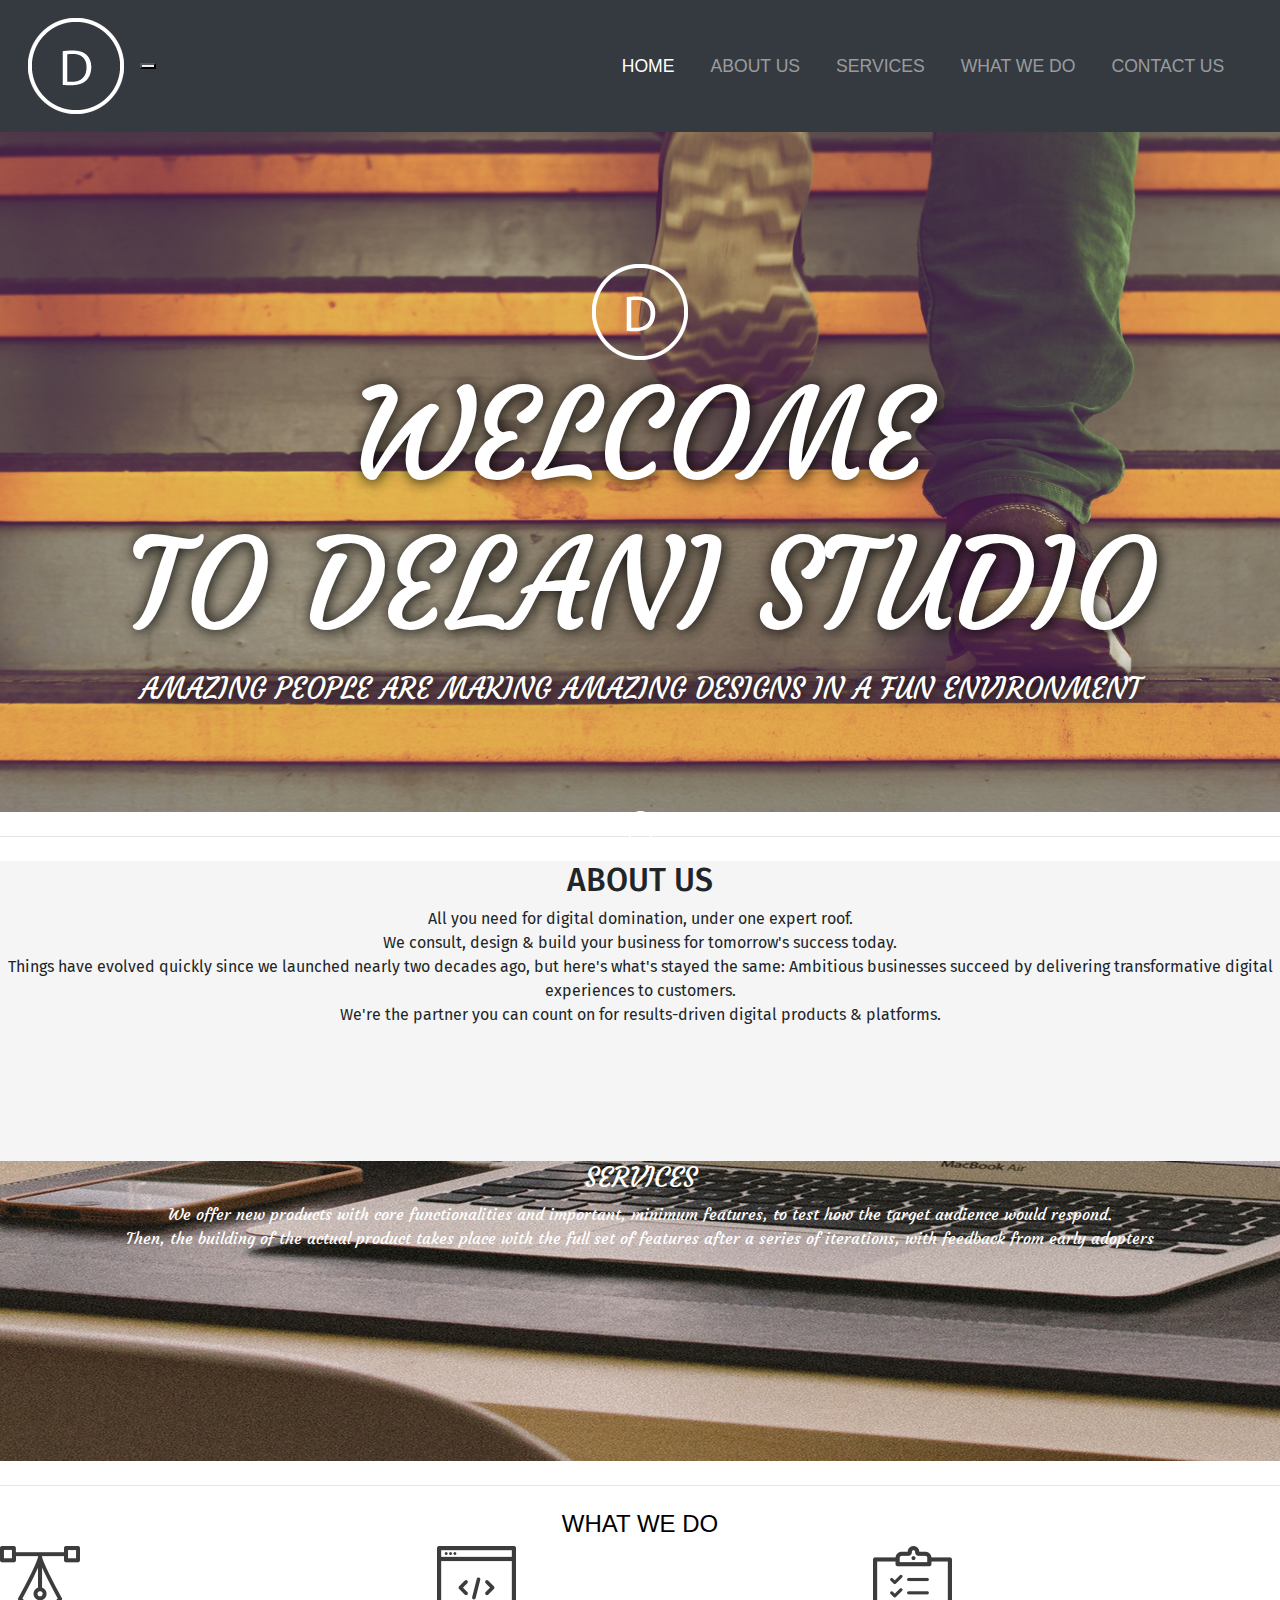
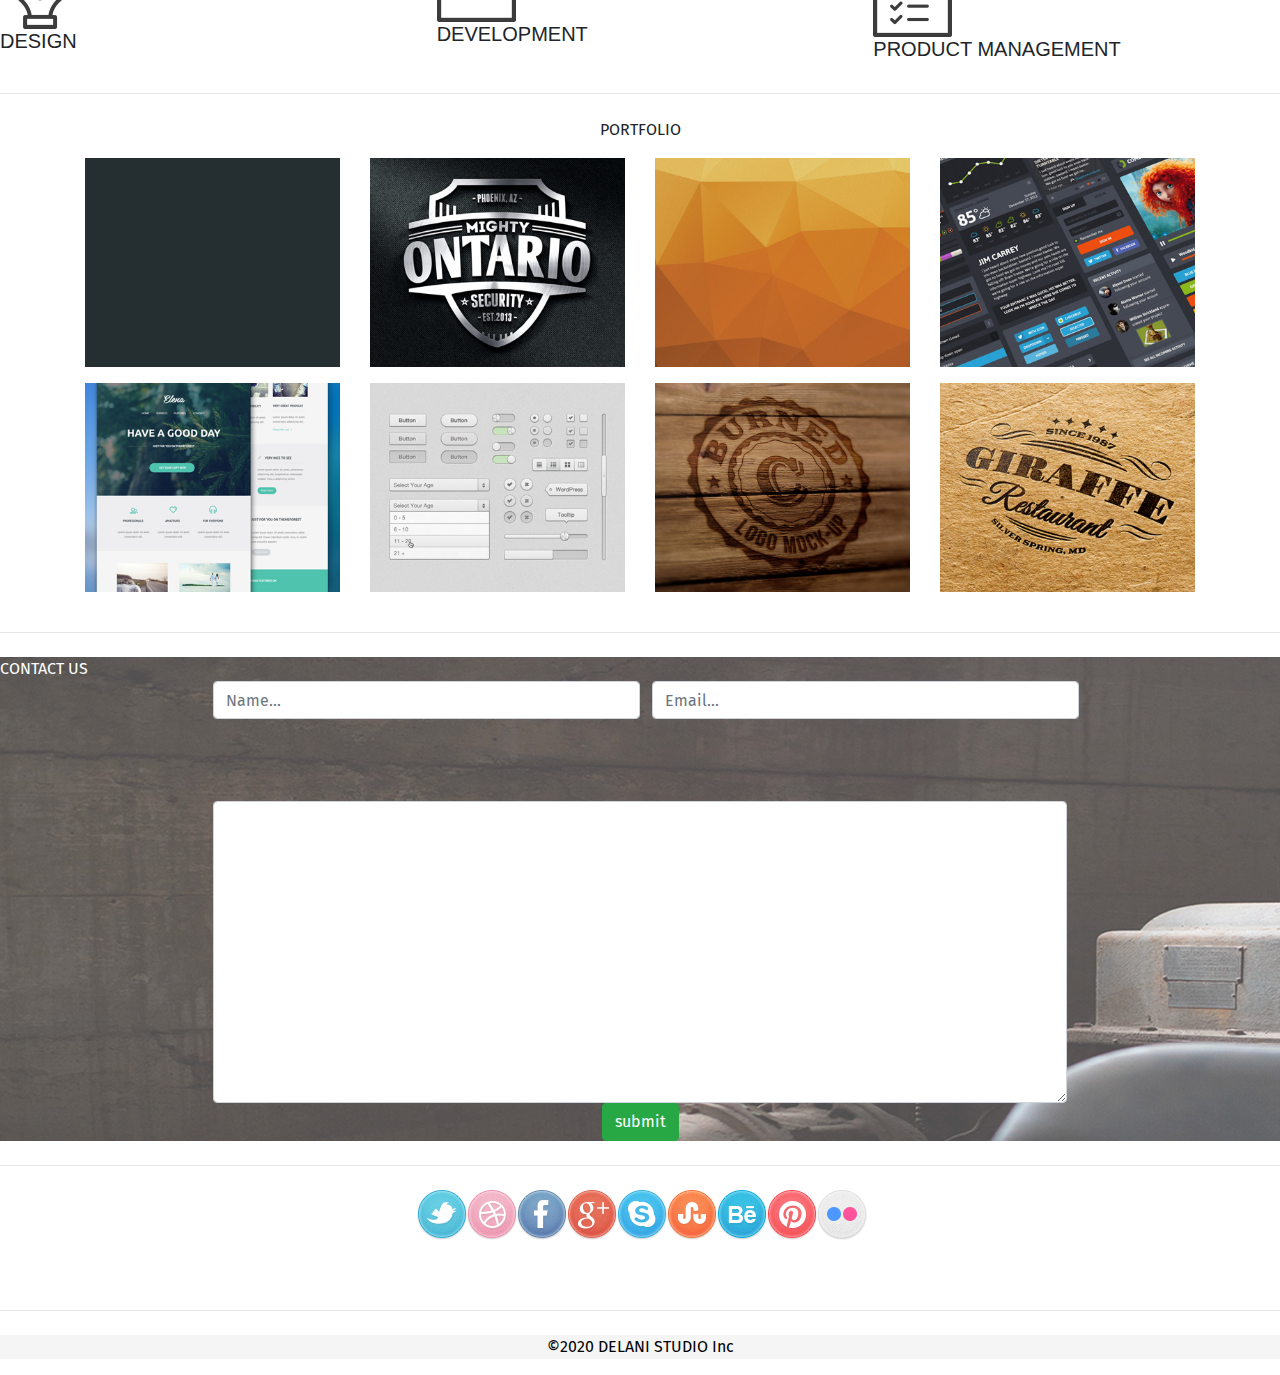
<file: index.html>
<!DOCTYPE html>
<html lang="en">

<head>
    <meta charset="UTF-8">
    <meta name="viewport" content="width=device-width, initial-scale=1.0">
    <link href="css/bootstrap.css" rel="stylesheet" type="text/css">
    <link href="css/styles.css" rel="stylesheet" type="text/css">
    <script src="https://code.jquery.com/jquery-3.5.1.js" integrity="sha256-QWo7LDvxbWT2tbbQ97B53yJnYU3WhH/C8ycbRAkjPDc=" crossorigin="anonymous"></script>
    <script src="./js/scripts.js"></script>
    <link href="https://fonts.googleapis.com/css2?family=Courgette&display=swap" rel="stylesheet">
    <script id="mcjs">
        !function(c,h,i,m,p){m=c.createElement(h),p=c.getElementsByTagName(h)[0],m.async=1,m.src=i,p.parentNode.insertBefore(m,p)}(document,
            "script","https://chimpstatic.com/mcjs-connected/js/users/edebb03d7696eb4e1486b8c63/d24a437808a297e91995b8079.js");
    </script>
    <title>Delani studio</title>
    <!--Navigation Bar -->
    <nav class="navbar navbar-expand-md navbar-dark bg-dark sticky-top">
        <div class="container-fluid">
            <a class="navbar-brand" href="#"><img src="./css/assets/logo/logo.png"></a>
            <button class="navbar-toggle" type="button" data-toggle="collapse" data-target="#navbarResponsive">
                <span class="navbar-toggle-icon"></span>
            </button>
            <div class="collapse navbar-collapse" id="navbarResponsive">
                <ul class="navbar-nav ml-auto">
                    <li class="nav-item active">
                        <a class="nav-item">
                            <a class="nav-link" href="#port">HOME</a>
                    </li>
                    <li class="nav-item">
                        <a class="nav-item">
                            <a class="nav-link" href="#about us">ABOUT US</a>
                    </li>
                    <li class="nav-item">
                        <a class="nav-item">
                            <a class="nav-link" href="#services">SERVICES</a>
                    </li>
                    <li class="nav-item">
                        <a class="nav-item">
                            <a class="nav-link" href="#what we do">WHAT WE DO</a>
                    </li>
                    <li class="nav-item">
                        <a class="nav-item">
                            <a class="nav-link" href="#contact">CONTACT US</a>
                    </li>
                </ul>
            </div>
        </div>
    </nav>

</head>

<body>
    <div class="section1">
        <div class="logo">
            <img src="./css/assets/logo/logo.png" alt="a D sign logo">
        </div>
        <h1>WELCOME<br>TO DELANI STUDIO</h1>
        <p>AMAZING PEOPLE ARE MAKING AMAZING DESIGNS IN A FUN ENVIRONMENT</p>
        <div class="logo2">
            <img src="./css/assets/mouse_click.png" alt="a click representing a mouse">
        </div>
    </div>
    <hr class="my-4">

    <div class="section2">
        <h2>ABOUT US </h2>
        <P id="about us">All you need for digital domination, under one expert roof.</br>We consult, design & build your business for tomorrow's success today.<br> Things have evolved quickly since we launched nearly two decades ago, but here's what's stayed the same: Ambitious businesses succeed by delivering transformative digital experiences to customers.</br>We're the partner you can count on for results-driven digital products & platforms.</P>
    </div>
    <div class="section3">
        <h3 id="services">SERVICES</h3>
        <P>We offer new products with core functionalities and important, minimum features, to test how the target audience would respond.</br> Then, the building of the actual product takes place with the full set of features after a series of iterations, with feedback from early adopters</P>
    </div>

    <hr class="my-4">

    <div class="section4">
        <h4 id="what we do">WHAT WE DO</h4>
        <div class="whatwedo">
            <div class="row toggles">
                <div class="col-md-4 design">
                    <div id="hidden-design">
                        <img class="toggle" src="./css/assets/services_icons/design_icon.png" alt="this is a design logo">
                    </div>
                    <h5>DESIGN</h5>
                    <p id="shown-design" class="toggle">
                        If a client comes with an app idea only, then we lead the project from inception to launch.</br>
                        Before we start development, we try to understand the idea and how we can make it work.</br>
                        Design thinking is a process that involves to Ideate, Define,Emphathize, Prototype and Testing.

                    </p>
                </div>
                <div class="col-md-4 development">
                    <div id="hidden-development">
                        <img class="toggle1" src="./css/assets/services_icons/dev_icon.png" alt="a development logo">
                    </div>
                    <h5>DEVELOPMENT</h5>
                    <p id="shown-development" class="toggle1">
                        AThe features that should go into your MVP depend on your timeframe and budget. Also, the number of features you have may not necessarily solve users’ problems.</br>Sometimes, problems need to be solved through a service itself. It’s when your product becomes valuable despite the lack of some features. </br>
                        We try to single out a workable solution rather than just a set of features.
                    </p>
                </div>
                <div class="col-md-4 product">
                    <div id="hidden-product">
                        <img class="toggle2" src="./css/assets/services_icons/product_icon.png" alt="a products icon">
                    </div>
                    <h5>PRODUCT MANAGEMENT</h5>
                    <p id="shown-product" class="toggle2">
                        The choice of features will depend on the core values for the product. </br>
                        These features will satisfy the simple user journey.</br>
                        It’s worth remembering that an MVP can become a minimum marketable product in the future. So, we advise clients to keep things simple first and then enhance the product with nice-to-have features
                    </p>
                </div>
            </div>
            <hr class="my-4">

            <!------Portfolio Section-->
            <div class="section5">

                <p id="port">PORTFOLIO</p>
                <div class="container">
                    <div class="row">
                        <div class="col-md-3 cruiser">
                            <img src="./css/assets/portfolio/work4.jpg" class="img-fluid work-img">
                            <p id="g1">Dark Matter </br> is a project of analyzing space footage sent by Rovers and seatilite
                            </p>
                        </div>
                        <div class="col-md-3 cruiser1">
                            <img src="./css/assets/portfolio/work3.jpg" class="img-fluid work-img">
                            <p id="g2">ONTARIO SECURITY AGENCY SYSTEM</p>
                        </div>
                        <div class="col-md-3 cruiser2">
                            <img src="./css/assets/portfolio/work2.jpg" class="img-fluid work-img ">
                            <p id="g3">GOOD MORNING AFRICA SHOW</p>
                        </div>
                        <div class="col-md-3 cruiser3">
                            <img src="./css/assets/portfolio/work1.jpg" class="img-fluid work-img">
                            <p id="g4">THE JIM CARLEY MIGRATE RESPONSIVE PROJECT</p>
                        </div>
                    </div>
                    <div class="row">
                        <div class="col-md-3 cruiser4">
                            <img src="./css/assets/portfolio/work5.jpg" class="img-fluid work-img">
                            <p id="g5">THE GOOD THE BAD & THE UGLY DAYS SERIES</p>
                        </div>
                        <div class="col-md-3 cruiser5">
                            <img src="./css/assets/portfolio/work6.jpg" class="img-fluid work-img">
                            <p id="g6">iOS APPLICATIONS</p>
                        </div>
                        <div class="col-md-3 cruiser6">
                            <img src="./css/assets/portfolio/work7.jpg" class="img-fluid work-img">
                            <p id="g7">Burned LOGO COMPETITION </p>
                        </div>
                        <div class="col-md-3 cruiser7">
                            <img src="./css/assets/portfolio/work8.jpg" class="img-fluid work-img">
                            <p id="g8">Giraffe restaurant Website Hosting</p>
                        </div>
                    </div>
                </div>
            </div>
            <hr class="my-4">
            <div class="section6" id="contact">
                <h6 id="contact"></h6>CONTACT US</h6>
                </br>
                <div class="col-md-12">
                    <form>
                        <form action=https://chimpstatic.com/mcjs-connected/js/users/edebb03d7696eb4e1486b8c63/d24a437808a297e91995b8079.js "
                            method="post " id="mc-embedded-subscribe-form " name="mc-embedded-subscribe-form "
                            class="validate " target="_blank " novalidate>
                            <div id="mc_embed_signup_scroll ">
                                <div class="row ">
                                    <div class="col-md-2 "></div>
                                    <input type="text " class="col-md-4 form-control name " name="name "
                                        placeholder="Name... " required> &nbsp; &nbsp;
                                    <input type="email " class="col-md-4 form-control email " name="email "
                                        placeholder="Email... " required>
                                </div>
                            </br>
                                <div class="row ">
                                    <div class="col-md-2 "></div>
                                    <textarea class="form-control col-md-8 text " name="message " id="message "
                                        rows="12 "></textarea>
                                    <div class="col-md-2 "></div>
                                </br>
                                    <button class="btn btn-success mx-auto d-block submit " type="submit "
                                        onclick="btn ">submit</button></br>
                        </form>
                </div>
            </div>
        </div>
    </div>
 <hr class="my-4 ">
    <div class="section7 ">
        <div class="row ">
            <div class="col-md-2 " id="social-icons "></div>
            <a href="https://twitter.com/arthur_angels "><img src="./css/assets/social_icons/twitter.png " class="img-fluid "></a>
            <a href="https://dribbble.com/signup/new "><img src="./css/assets/social_icons/dribble.png " class="img-fluid "></a>
            <a href="https://www.facebook.com/angelscodex101 "><img src="./css/assets/social_icons/facebook.png " class="img-fluid "></a>
            <a href="https://aboutme.google.com/u/0/ "><img src="./css/assets/social_icons/g_plus.png " class="img-fluid "></a>
            <a href="live:.cid.c27b4af6b82adedc "><img src="./css/assets/social_icons/skype.png " class="img-fluid "></a>
            <a href="https://www.stumbleupon.com/ "><img src="./css/assets/social_icons/stumble_upon.png " class="img-fluid "></a>
            <a href="https://www.stumbleupon.com/ "><img src="./css/assets/social_icons/behance.png " class="img-fluid "></a>
            <a href="https://www.stumbleupon.com/ "><img src="./css/assets/social_icons/pinterest.png " class="img-fluid "></a>
            <a href="https://www.stumbleupon.com/ "><img src="./css/assets/social_icons/flickr.png " class="img-fluid "></a>
        </div>
    </div>

    

    <hr class="my-4 ">
    <div class="section8 ">
        <p>&copy;2020 DELANI STUDIO Inc</p>
    </div>
    <script src="./js/scripts.js "></script>
    <script id="mcjs ">!function(c,h,i,m,p){m=c.createElement(h),p=c.getElementsByTagName(h)[0],m.async=1,m.src=i,p.parentNode.insertBefore(m,p)}(document,"script ","https://chimpstatic.com/mcjs-connected/js/users/edebb03d7696eb4e1486b8c63/d24a437808a297e91995b8079.js ");</script>
</body>
</html>
</file>
<file: css/styles.css>
@import url('https://fonts.googleapis.com/css2?family=Fira+Sans:wght@200&display=swap');

.html, .body {
    font-family: 'Courgette', cursive;
    padding: 0;
    margin: 0;
    height: 100%;
    width:  100%;
    background-color: black;
}
.navbar {
        padding: .8rem;

    
}
.navbar-nav li {
    padding-right: 20px;
}
.nav-link {
   font-size: 1.1em !important; 
}
.section1 {
    text-align: center;
    font-size-adjust: auto;
    color: white;
    font-family: 'Courgette', cursive;
    background: url(./assets/backgrounds/h_img.jpg);
    background-size: cover;
    height: 680px;
    padding: 2rem;

}
.section1 h1 {
    font-size: 125px;
    text-transform: uppercase;
    text-shadow: 1px 1px 15px #000;
}
.section1 p {
    font-size: 29px;
    text-shadow:1px 1px 13px #000;
}
.logo {
    margin-left: auto;
    margin-right: auto;
    float: none;
    margin-top: 100px;
}
.logo2 {
    margin-left: auto;
    margin-right: auto;
    float: none;
    margin-top: 100px;
}
.section2 {
    background: whitesmoke;
    height: 300px;
    text-align: center;
    font-size-adjust: auto;
    font-family: 'Fira Sans', sans-serif;
}
h1 {
    color: white;
    text-align: center;
    text-emphasis: bold;
    text-shadow: 1px 1px 12px #000;
    font-size: 23%;
}
.section3 {
    height: 300px;
    background: url(./assets/backgrounds/s_image.jpg);
    color: white;
    text-align: center;
    font-family: 'Courgette', cursive;
    text-emphasis: bold;
}
h3 {
    text-emphasis: bold;
}

.
.section4 {
    background: whitesmoke;
    height: auto;
    font-family: 'Fira Sans', sans-serif;
    text-align: center;
}
h4 {
    color: #000;
    text-align: center;
    text-emphasis: bold;
}
.section5 {
    text-align: center;
    font-family: 'Fira Sans', sans-serif;
}
.img-fluid {
    padding-bottom: 1rem;
}
.section6 {
    font-family: 'Fira Sans', sans-serif;
    background: url(./assets/backgrounds/c_image.jpg);
    color: white;
    font-weight: 400;
}
#shown-design {
    display: none;
}
#shown-development {
    display: none;
}
#shown-product {
    display: none;
}
input[type=text],input[type=email],textarea[name=message] {
    background-color: transparent;
    font-weight: 600;
}
.section7 {
    padding-left: 20%;
}
.work-img {
    position: relative;
}
#g1,#g2,#g3,#g4,#g5,#g6,#g7,#g8 {
    position: absolute;
    top: 0%;
    background-color: rgba(243, 211, 211, 0.6);
    width: 100%;
    height: 100%;
    padding: 70px 0;
    display: none;


}
.section8 {
    text-align: center;
    color: black;
    font-family: 'Fira Sans', sans-serif;
    background-color: whitesmoke;
}

.col-md-2{
    padding: 3rem;
font-size: 4,5px;
}
.col-md-2 a {
    font-size: 4.5rem;
    padding: 3rem;

}
</file>
